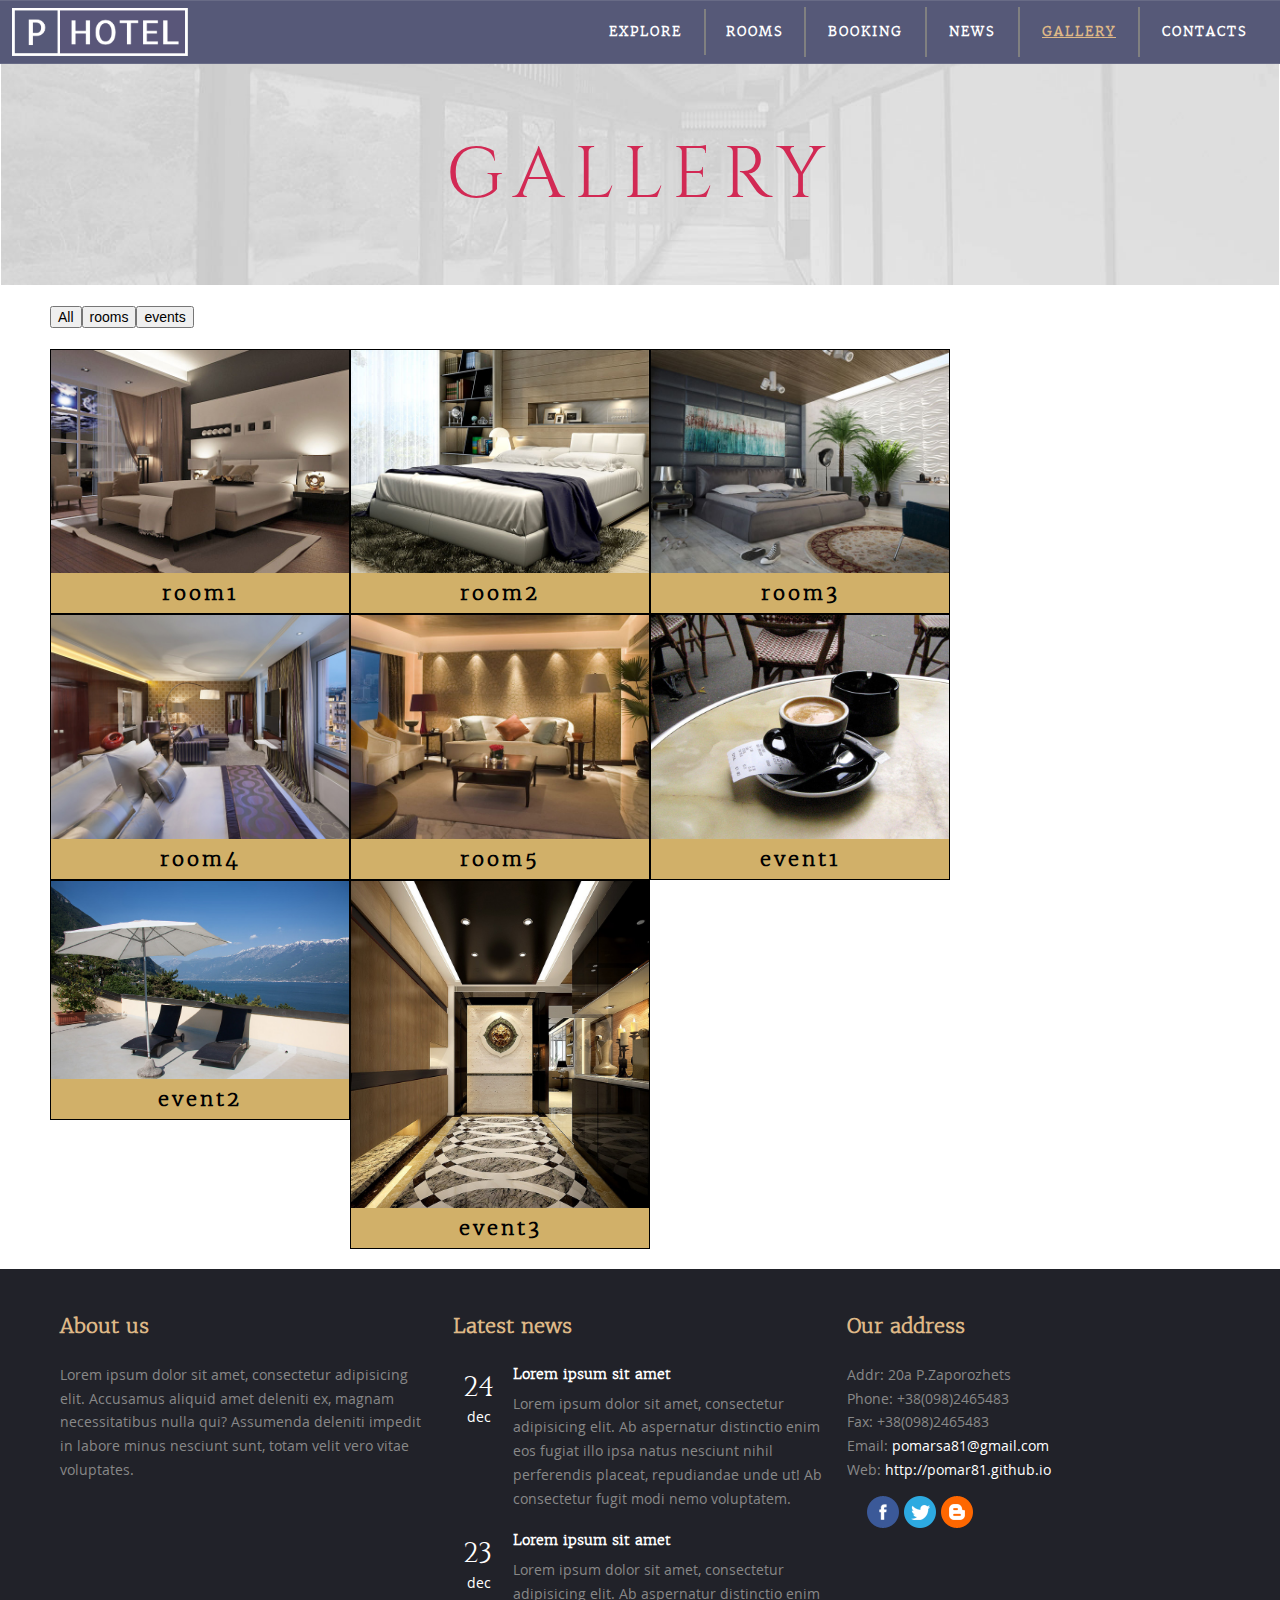
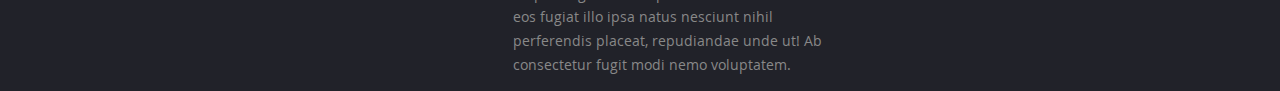
<file: gallery.html>
<!DOCTYPE html>
<html lang="en">
<head>
    <meta charset="UTF-8">
    <meta name="viewport" content="width=device-width, initial-scale=1">
    <title>hotel gallery</title>
    <link rel="stylesheet" href="css/normalize.css">
    <link rel="stylesheet" href="css/fonts.css">
    <link rel="stylesheet" href="css/style.css">
    <link rel="stylesheet" href="css/media.css">
</head>
<body class="page">

<header class="page-header page_style">
    <div class="page-header__inner">
        <nav class="page-header__nav c-menu page_style">

            <a class="page-header__logo c-link" href="index.html"><img class="logo__img image-fluid" src="img/logo_new.png"
                                                     alt="royal hotel"
                                                     width="242" height="66"></a>


            <input type="checkbox" id="page-burger" class="c-menu__burger-toggle">
            <label for="page-burger" class="c-menu__burger-btn"></label>
            <ul class="menu__list">
                <li class="c-menu__item"><a class="c-link" href="#">Explore</a></li>
                <li class="c-menu__item"><a class="c-link c-menu__btn" href="#">Rooms</a>
                    <ul class="c-menu-dropdown page_style">
                        <li class="c-menu-dropdown__item page_style"><a href="" class="c-link">Guest rooms</a></li>
                        <li class="c-menu-dropdown__item page_style"><a href="" class="c-link">Suites</a></li>
                    </ul>
                </li>
                <li class="c-menu__item"><a class="c-link" href="#">Booking</a></li>
                <li class="c-menu__item"><a class="c-link" href="#">News</a></li>
                <li class="c-menu__item"><a class="c-link s-active">Gallery</a></li>
                <li class="c-menu__item"><a class="c-link" href="contacts.html">Contacts</a></li>
            </ul>
        </nav>
    </div>
</header>
<main class="page__inner">
    <div class="promo">
        <h1>Gallery</h1>
    </div>

    <section class="img-gallery container"></section>
</main>
<footer class="page-footer">
    <div class="page-footer__inner container">
        <div class="page-footer__col_1_3 footer-aboutUs">
            <h3>About us</h3>
            <p>Lorem ipsum dolor sit amet, consectetur adipisicing elit. Accusamus aliquid amet deleniti ex, magnam
                necessitatibus nulla qui? Assumenda deleniti impedit in labore minus nesciunt sunt, totam velit vero
                vitae
                voluptates.</p>
        </div>
        <div class="page-footer__col_1_3 footer-news">
            <h3>Latest news</h3>
            <ul class="news-list">
                <li class="news-list__item news">
                    <h4 class="news__header">Lorem ipsum sit amet</h4>
                    <p class="news__text">Lorem ipsum dolor sit amet, consectetur adipisicing elit. Ab aspernatur
                        distinctio enim eos
                        fugiat illo ipsa natus nesciunt nihil perferendis placeat, repudiandae unde ut! Ab consectetur
                        fugit modi nemo voluptatem.</p>
                    <time class="news__date" datetime="24-12-2017"><span class="news__day">24</span><span
                            class="news__month">dec</span></time>
                </li>
                <li class="news-list__item news">
                    <h4 class="news__header">Lorem ipsum sit amet</h4>
                    <p class="news__text">Lorem ipsum dolor sit amet, consectetur adipisicing elit. Ab aspernatur
                        distinctio enim eos
                        fugiat illo ipsa natus nesciunt nihil perferendis placeat, repudiandae unde ut! Ab consectetur
                        fugit modi nemo voluptatem.</p>
                    <time class="news__date" datetime="23-12-2017"><span class="news__day">23</span><span
                            class="news__month">dec</span></time>
                </li>
            </ul>
        </div>
        <div class="page-footer__col_1_3 footer-address">
            <h3>Our address</h3>
            <p>Addr: 20a P.Zaporozhets<br>
                Phone: +38(098)2465483<br>
                Fax: +38(098)2465483<br>
                Email: <a href="mailto:pomarsa81@gmail.com">pomarsa81@gmail.com</a><br>
                Web: <a href="https://pomar81.github.io/">http://pomar81.github.io</a>
            </p>
            <div class="social-nw">
                <a href="#" class="social facebook">facebook</a>
                <a href="#" class="social twitter">twitter</a>
                <a href="#" class="social blogger">blogger</a>
            </div>
        </div>
    </div>

</footer>
<script src="js/menu.js"></script>
<script src="js/imgGallery.js"></script>
<script src="js/p-gallery.js"></script>
</body>
</html>
</file>
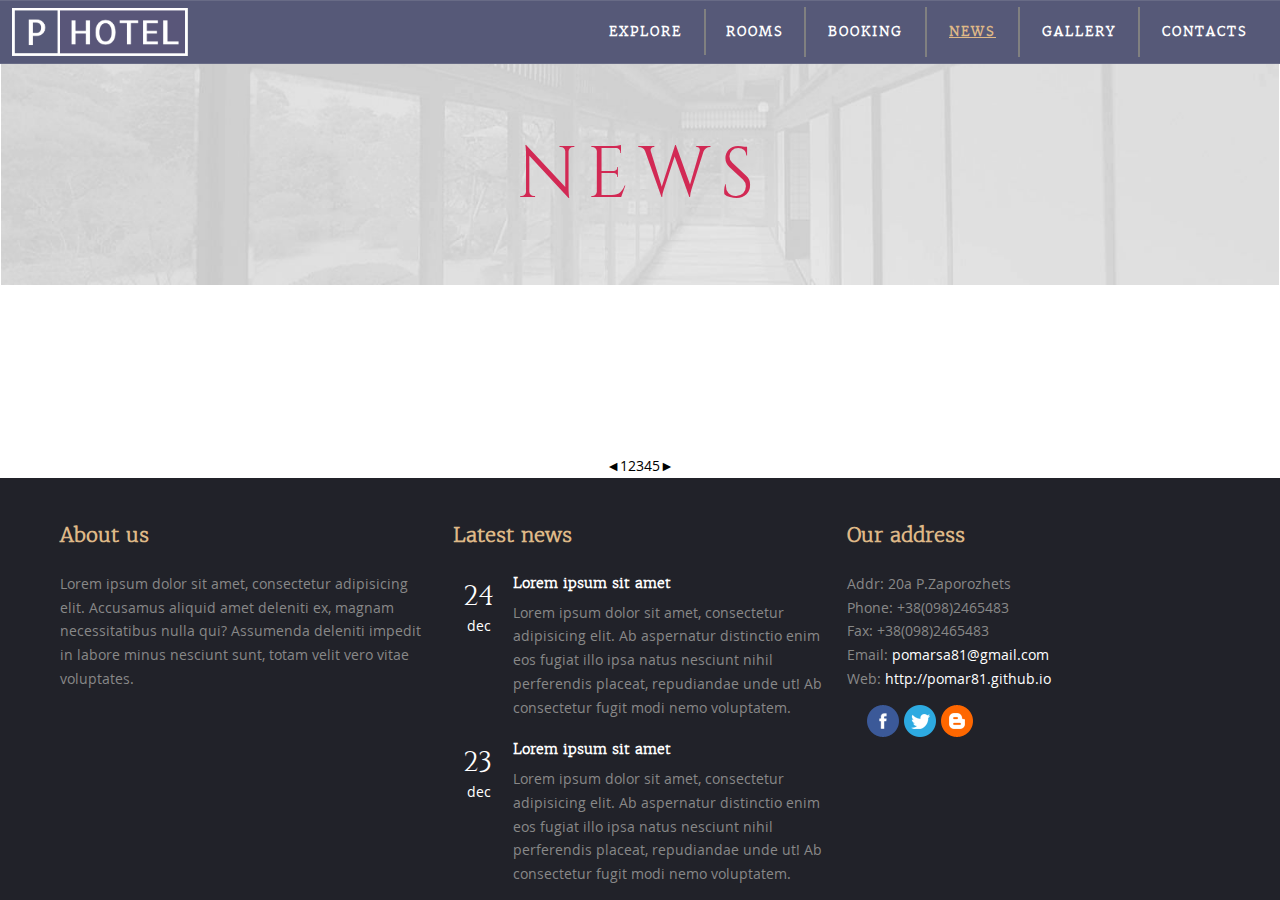
<file: news.html>
<!DOCTYPE html>
<html lang="en">
<head>
    <meta charset="UTF-8">
    <title>Rooms</title>
    <link rel="stylesheet" href="css/normalize.css">
    <link rel="stylesheet" href="css/fonts.css">
    <link rel="stylesheet" href="css/style.css">
    <link rel="stylesheet" href="css/media.css">
</head>
<body class="page">

</body>
<header class="page-header page_style">
    <div class="page-header__inner">
        <nav class="page-header__nav c-menu page_style">

            <a class="page-header__logo c-link" href="index.html"><img class="logo__img image-fluid" src="img/logo_new.png"
                                                                       alt="royal hotel"
                                                                       width="242" height="66"></a>


            <input type="checkbox" id="page-burger" class="c-menu__burger-toggle">
            <label for="page-burger" class="c-menu__burger-btn"></label>
            <ul class="menu__list">
                <li class="c-menu__item"><a class="c-link" href="#">Explore</a></li>
                <li class="c-menu__item"><a class="c-link c-menu__btn" href="#">Rooms</a>
                    <ul class="c-menu-dropdown page_style">
                        <li class="c-menu-dropdown__item page_style"><a href="rooms.html" class="c-link">Overview</a></li>
                        <li class="c-menu-dropdown__item page_style"><a href="#" class="c-link">Guest rooms</a></li>
                        <li class="c-menu-dropdown__item page_style"><a href="#" class="c-link">Suites</a></li>
                    </ul>
                </li>
                <li class="c-menu__item"><a class="c-link" href="#">Booking</a></li>
                <li class="c-menu__item"><a class="c-link s-active">News</a></li>
                <li class="c-menu__item"><a class="c-link" href="gallery.html">Gallery</a></li>
                <li class="c-menu__item"><a class="c-link" href="contacts.html">Contacts</a></li>
            </ul>
        </nav>
    </div>
</header>
<main class="page__inner">
    <div class="promo">
        <h1>News</h1>
    </div>
</main>
    <section class="news-view container">
        <div class="pagination"></div>
    </section>
<footer class="page-footer">
    <div class="page-footer__inner container">
        <div class="page-footer__col_1_3 footer-aboutUs">
            <h3>About us</h3>
            <p>Lorem ipsum dolor sit amet, consectetur adipisicing elit. Accusamus aliquid amet deleniti ex, magnam
                necessitatibus nulla qui? Assumenda deleniti impedit in labore minus nesciunt sunt, totam velit vero
                vitae
                voluptates.</p>
        </div>
        <div class="page-footer__col_1_3 footer-news">
            <h3>Latest news</h3>
            <ul class="news-list">
                <li class="news-list__item news">
                    <h4 class="news__header">Lorem ipsum sit amet</h4>
                    <p class="news__text">Lorem ipsum dolor sit amet, consectetur adipisicing elit. Ab aspernatur
                        distinctio enim eos
                        fugiat illo ipsa natus nesciunt nihil perferendis placeat, repudiandae unde ut! Ab consectetur
                        fugit modi nemo voluptatem.</p>
                    <time class="news__date" datetime="24-12-2017"><span class="news__day">24</span><span
                            class="news__month">dec</span></time>
                </li>
                <li class="news-list__item news">
                    <h4 class="news__header">Lorem ipsum sit amet</h4>
                    <p class="news__text">Lorem ipsum dolor sit amet, consectetur adipisicing elit. Ab aspernatur
                        distinctio enim eos
                        fugiat illo ipsa natus nesciunt nihil perferendis placeat, repudiandae unde ut! Ab consectetur
                        fugit modi nemo voluptatem.</p>
                    <time class="news__date" datetime="23-12-2017"><span class="news__day">23</span><span
                            class="news__month">dec</span></time>
                </li>
            </ul>
        </div>
        <div class="page-footer__col_1_3 footer-address">
            <h3>Our address</h3>
            <p>Addr: 20a P.Zaporozhets<br>
                Phone: +38(098)2465483<br>
                Fax: +38(098)2465483<br>
                Email: <a href="mailto:pomarsa81@gmail.com">pomarsa81@gmail.com</a><br>
                Web: <a href="https://pomar81.github.io/">http://pomar81.github.io</a>
            </p>
            <div class="social-nw">
                <a href="#" class="social facebook">facebook</a>
                <a href="#" class="social twitter">twitter</a>
                <a href="#" class="social blogger">blogger</a>
            </div>
        </div>
    </div>

</footer>
<script src="js/menu.js"></script>
<script src="js/pagination.js"></script>
<script src="js/p-news.js"></script>
</html>
</file>
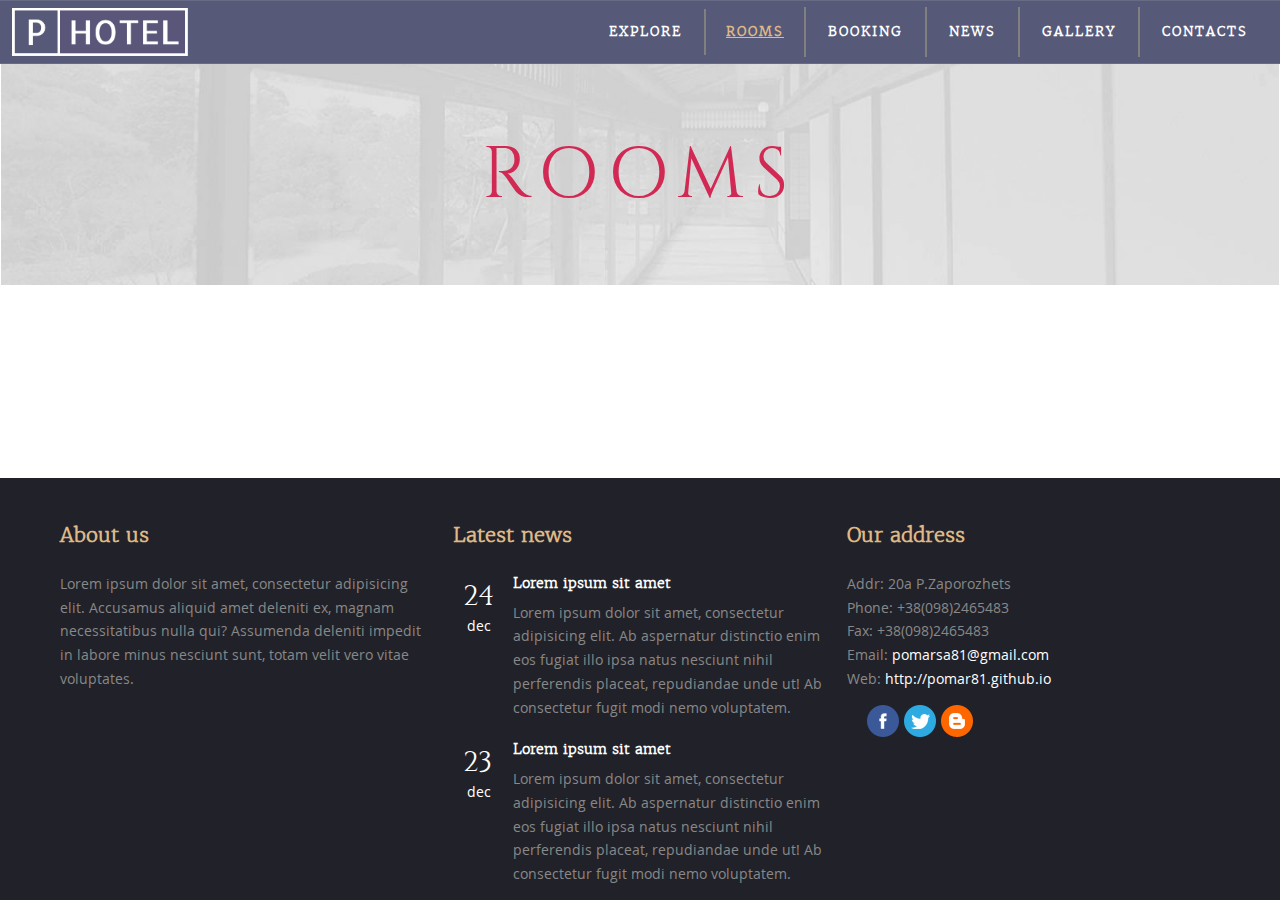
<file: rooms.html>
<!DOCTYPE html>
<html lang="en">
<head>
    <meta charset="UTF-8">
    <title>Rooms</title>
    <link rel="stylesheet" href="css/normalize.css">
    <link rel="stylesheet" href="css/fonts.css">
    <link rel="stylesheet" href="css/style.css">
    <link rel="stylesheet" href="css/media.css">
</head>
<body class="page">

</body>
<header class="page-header page_style">
    <div class="page-header__inner">
        <nav class="page-header__nav c-menu page_style">

            <a class="page-header__logo c-link" href="index.html"><img class="logo__img image-fluid" src="img/logo_new.png"
                                                                       alt="royal hotel"
                                                                       width="242" height="66"></a>


            <input type="checkbox" id="page-burger" class="c-menu__burger-toggle">
            <label for="page-burger" class="c-menu__burger-btn"></label>
            <ul class="menu__list">
                <li class="c-menu__item"><a class="c-link" href="#">Explore</a></li>
                <li class="c-menu__item"><a class="c-link s-active c-menu__btn" href="#">Rooms</a>
                    <ul class="c-menu-dropdown page_style">
                        <li class="c-menu-dropdown__item page_style"><a href="" class="c-link">Guest rooms</a></li>
                        <li class="c-menu-dropdown__item page_style"><a href="" class="c-link">Suites</a></li>
                    </ul>
                </li>
                <li class="c-menu__item"><a class="c-link" href="#">Booking</a></li>
                <li class="c-menu__item"><a class="c-link" href="#">News</a></li>
                <li class="c-menu__item"><a class="c-link" href="gallery.html">Gallery</a></li>
                <li class="c-menu__item"><a class="c-link" href="contacts.html">Contacts</a></li>
            </ul>
        </nav>
    </div>
</header>
<main class="page__inner">
    <div class="promo">
        <h1>Rooms</h1>
    </div>

    <section class="rooms-overview"></section>
</main>
<footer class="page-footer">
    <div class="page-footer__inner container">
        <div class="page-footer__col_1_3 footer-aboutUs">
            <h3>About us</h3>
            <p>Lorem ipsum dolor sit amet, consectetur adipisicing elit. Accusamus aliquid amet deleniti ex, magnam
                necessitatibus nulla qui? Assumenda deleniti impedit in labore minus nesciunt sunt, totam velit vero
                vitae
                voluptates.</p>
        </div>
        <div class="page-footer__col_1_3 footer-news">
            <h3>Latest news</h3>
            <ul class="news-list">
                <li class="news-list__item news">
                    <h4 class="news__header">Lorem ipsum sit amet</h4>
                    <p class="news__text">Lorem ipsum dolor sit amet, consectetur adipisicing elit. Ab aspernatur
                        distinctio enim eos
                        fugiat illo ipsa natus nesciunt nihil perferendis placeat, repudiandae unde ut! Ab consectetur
                        fugit modi nemo voluptatem.</p>
                    <time class="news__date" datetime="24-12-2017"><span class="news__day">24</span><span
                            class="news__month">dec</span></time>
                </li>
                <li class="news-list__item news">
                    <h4 class="news__header">Lorem ipsum sit amet</h4>
                    <p class="news__text">Lorem ipsum dolor sit amet, consectetur adipisicing elit. Ab aspernatur
                        distinctio enim eos
                        fugiat illo ipsa natus nesciunt nihil perferendis placeat, repudiandae unde ut! Ab consectetur
                        fugit modi nemo voluptatem.</p>
                    <time class="news__date" datetime="23-12-2017"><span class="news__day">23</span><span
                            class="news__month">dec</span></time>
                </li>
            </ul>
        </div>
        <div class="page-footer__col_1_3 footer-address">
            <h3>Our address</h3>
            <p>Addr: 20a P.Zaporozhets<br>
                Phone: +38(098)2465483<br>
                Fax: +38(098)2465483<br>
                Email: <a href="mailto:pomarsa81@gmail.com">pomarsa81@gmail.com</a><br>
                Web: <a href="https://pomar81.github.io/">http://pomar81.github.io</a>
            </p>
            <div class="social-nw">
                <a href="#" class="social facebook">facebook</a>
                <a href="#" class="social twitter">twitter</a>
                <a href="#" class="social blogger">blogger</a>
            </div>
        </div>
    </div>

</footer>
<script src="js/menu.js"></script>
    <script src="js/p-rooms.js"></script>
</html>
</file>
<file: css/fonts.css>
@font-face {
  font-family: 'cinzelregular';
  src: url('../fonts/cinzel-regular-webfont.woff2') format('woff2'),
       url('../fonts/cinzel-regular-webfont.woff') format('woff');
  font-weight: normal;
  font-style: normal;
}

@font-face {
  font-family: 'Open Sans';
  src: url('../fonts/opensans.woff2') format('woff2'),
       url('../fonts/opensans.woff2') format('woff');
  font-weight: 400;
  font-style: normal;
}

@font-face {
  font-family: 'Merriweather';
  src: url('../fonts/merriweather-light-webfont.woff2') format('woff2'),
  url('../fonts/merriweather-light-webfont.woff') format('woff');
  font-weight: normal;
  font-style: normal;

}
</file>
<file: css/style.css>
*,
*:before,
*:after {
  box-sizing: inherit;
}

html {
  box-sizing: border-box;
  height: 100%;
}

.page_style {
  color: white;
  background-color: #565978;
}

body {
  line-height: 1.7;
  font-family: "Open Sans", Arial, Helvetica, sans-serif;
  font-size: 14px;
}

/***** sticky footer *******/
.page {
  display: flex;
  flex-direction: column;
  height: 100%;

}

.page-header, .page-footer {
  flex: none;
}

.page__inner {
  flex: 1 0 auto;
}

/****************************/

.image-fluid {
  width: 100%;
  height: auto;
  display: block;
}

.container-fluid,
.page__inner {
  width: 100%;
}

.container {
  max-width: 1200px;
  margin: 0 auto;
  padding: 0 10px;
}

.s-fixed {
  position: fixed;
  top: 0px;
  z-index: 3;
}

/*************************************/
/*           page header             */
/************************************/
.page-header {
  /*block model*/
  width: 100%;
}

.page-header__nav {

  width: 100%;
  display: flex;
  flex-flow: row wrap;
  /*justify-content: center;*/

  align-items: center;
  padding-top: 5px;
  padding-bottom: 5px;

  border-top: 1px solid #686B86;
  border-bottom: 1px solid #686B86;
}

.page-header__logo.c-link {
  margin-right: auto;
  max-width: 180px;
  padding: 0;
  margin-left: 10px;
}

/*********page menu *************/
.c-menu {
  font-family: "Merriweather", "Arial", serif;
  font-size: 13px;
  text-transform: uppercase;
  font-weight: 700;
  letter-spacing: 2px;
}

.menu__list {
  padding: 0 10px;
  margin: 0;
  display: flex;
  flex-direction: row;
  align-items: center;
}

.c-link {
  display: block;
  text-decoration: none;
  padding: 10px 20px;
  color: inherit;
}

.c-link.s-active {
  color: burlywood;
  text-decoration: underline;
}

.c-link {
  border: 2px solid transparent;

}
.c-link:focus,
.s-focused{
  outline-color: burlywood;
  outline-width: 0;
  border: 2px solid burlywood;
}

.c-link[href]:hover {
  color: burlywood;
}


.c-link__btn {
  display: inline-block;
  border: 1px solid black;

  font-family: "Open Sans", Arial, Helvetica, sans-serif;
  font-size: 14px;
}

.c-link__btn_lg {
  border: 2px solid black;

  font-size: 18px;
  font-weight: 600;
  letter-spacing: 3px;
  text-transform: uppercase;
}

.c-link__btn:hover {
  background-color: black;
  color: white;

}

.c-menu__item,
.c-menu-dropdown__item {
  /*width: 100%;*/
  display: block;
  cursor: pointer;
  position: relative;
  line-height: 2;

}

.c-menu-dropdown__item {
  white-space: nowrap;
}

/*.c-menu__item:hover,
.c-menu-dropdown__item:hover {
  color: burlywood;
  //background-color: #565978;
  border: 2px solid burlywood;
}*/

.c-menu-dropdown {
  position: absolute;
  left: 20px;
  top: 56px;
  z-index: 10;

  /*top: 2em;*/
  display: none;
  min-width: 160px;
  width: 100%;
  padding: 2px;

}

.c-menu-dropdown.s-visible {
  display: block;
}

.c-menu__btn {
  background-color: inherit;
  border: none;
  font: inherit;
}

.c-menu__item + .c-menu__item {
  border-left: 2px solid gray;
}

/*.c-menu-dropdown:focus {*/
/*display: block;*/
/*}*/

.c-menu__burger-toggle {
  display: none;
}

/*************************************/
/*            MAIN                   */
/*************************************/

/*************** promo slider ****************/
.promo-slider .slider__item {
  display: none;
  background-color: #e5e5e5;
  position: relative;

  animation-name: fade;
  animation-duration: 1s;
}

@keyframes fade {
  from {
    opacity: 0.5
  }
  to {
    opacity: 1
  }
}

.promo-slider .desc {
  position: absolute;
  top: 0;
  z-index: 1;

  width: 100%;
  height: 100%;
  display: flex;
  justify-content: center;
  flex-flow: column nowrap;
  align-items: center;

  text-align: center;
  overflow: hidden;
}

.promo-slider .desc__lead {
  margin-bottom: 1%;

  font-family: "Merriweather", "Arial", serif;
  font-size: 20px;
  letter-spacing: 20px;
  text-transform: uppercase;
  line-height: 22px;
  color: #2e3579;
  white-space: nowrap;
}

.promo-slider .desc__lead-main,
.promo h1
{
  font-family: "cinzelregular";
  font-size: 72px;
  font-weight: 400;
  letter-spacing: 10px;
  text-transform: uppercase;
  white-space: nowrap;
  color: #d22954;
}

.promo-slider .desc__content {
  font-family: "Open Sans", Arial, Helvetica, sans-serif;
  font-size: 14px;
  font-weight: 400;
  line-height: 2em;
  padding: 0 20%;

}

/************** rooms gallery ***************/
.room-overview {
  margin-bottom: 40px;
}

.room-overview .gallery {
  overflow: hidden;
  width: 100%;
}

.room-overview .gallery-inner {
  display: flex;
  flex-flow: row nowrap;

  cursor: move;
  cursor: grab;
}

.room-overview .gallery__item {
  border-bottom: 5px solid #63687B;
}

.room-overview .gallery__item:nth-child(even) {
  border-color: #D1B069;
}

.room-overview .gallery__item {
  flex: 33.33% 0 0;
}

.room-overview .card__item {
  position: relative;
  overflow: hidden;

}

.room-overview .card__desc {
  position: absolute;
  top: 82%;
  height: 100%;
  z-index: 1;

  background-color: #d6d6d6;

  font-family: "cinzelregular";
  text-align: center;
  transition: 0.3s top, height;
}

.gallery__item:nth-child(even) .card__desc {
  background-color: #e5e5e5;
}

.room-overview .card__item:hover .card__desc {
  top: 0%;
  transition: 0.5s top;
}

.room-overview .card__title {
  margin: 5% 0;

  font-size: 16px;
  letter-spacing: 3px;
  color: rgb(51, 51, 51);
  text-transform: uppercase;
  text-align: center;
}

.room-overview .card__content {
  padding: 0 30px;
  margin-bottom: 20px;

  font-family: "Open Sans", Arial, Helvetica, sans-serif;
  font-size: 14px;
  color: #333333;

}

.room-overview .price {
  display: block;
  margin-bottom: 10px;

  font-size: 32px;
  color: #d22954;
}

.price__count {
  font-size: 14px;
  text-transform: uppercase;
}

/**** features *****/
.features {
  display: flex;
  justify-content: center;
  align-items: center;
  flex-flow: row wrap;
}

.features .card {
  flex: 50% 0 0;
}

.features .card__title {
  margin-top: 0;
  margin-bottom: 10px;
  font-family: "Merriweather", "Arial", serif;
}

.features .card__item {
  position: relative;

  padding-left: 100px;
  padding-right: 20px;
}

.features .card__item::after {
  content: "";
  position: absolute;
  top: 25px;
  left: 0;
  display: inline-block;
  padding: 60px 40px;

  background: url("../img/sprite.svg") no-repeat;
  background-color: #f2f2f2;
}

.features .card:nth-child(1) .card__item::after {
  background-position: -224px -28px;
}

.features .card:nth-child(2) .card__item::after {
  background-position: -142px -28px;
}

.features .card:nth-child(3) .card__item::after {
  background-position: -64px -30px;
}

.features .card:nth-child(4) .card__item::after {
  background-position: 18px -30px;
}

.features .card__content {
  margin: 0 0 40px;

  text-align: justify;
  color: #63687b;
  font-size: 14px;
  line-height: 1.8;
}

/********** response ***************/

.response {
  display: flex;
  flex-flow: row nowrap;
  justify-content: flex-start;
  align-items: stretch;


  font-family: "Merriweather", "Arial", serif;
}

.response-text {
  width: 50%;
  background-color: #686B86;
  padding: 50px 8%;

}

.response .slider {
  overflow: hidden;
}

.response .slider__inner {
  display: flex;
  flex-flow: row nowrap;

  cursor: move;
  cursor: grab;
}

.response .slider__item {
  flex: 0 0 100%;
}

.response .response-image {
  width: 50%;

  background: url("../img/response-bg.jpg") no-repeat 0% 0%/cover, #686B86;
}

.response blockquote {
  position: relative;
  margin: 0;
  padding: 20px 0 20px 40px;

  font-style: italic;
  font-weight: 600;
  font-size: 18px;
  color: white;
  line-height: 1.8em;
}

.response blockquote::before {
  content: open-quote;
  position: absolute;
  left: 0;
  display: inline-block;
  font-size: 48px;
  color: burlywood;
}

.social-nw {
  padding-left: 20px;
  display: flex;
  flex-flow: row nowrap;

}
.social {
  margin-right: 5px;
  background: url('../img/social.png') no-repeat top left;
  width: 32px;
  height: 32px;
  font-size: 0;
}

.social.blogger {
  background-position: 0px 0px;
}

.social.facebook {
  background-position: -48px 0px;
}

.social.twitter {
  background-position: -96px 0px;
}

.response blockquote::after {
  content: no-close-quote;

}

.response cite {
  font-weight: 700;
  font-style: normal;
  color: burlywood;

  padding-left: 40px;
}

/************** link bar ************************/

.link-bar {
  padding: 80px 0;
  background-color: #d1b069;
  text-align: center;
}
/***********************************************/
/************* image gallery *******************/
/***********************************************/
.img-gallery {
  margin-bottom: 20px;
}

.img-filters {
  margin-bottom: 20px;
}
.img-gallery__items {
  display: flex;
  flex-flow: row wrap;
  align-items: flex-start;
  justify-content: flex-start;
}

.img-gallery__item {
  max-width: 300px;
  background-color: #d1b069;
  text-align: center;
  border: 1px solid black;
}
.img-gallery__item h2{
  margin: 0;
  line-height: 2;
  font-family: "Merriweather", Arial, Serif;
  font-size: 20px;
  letter-spacing: 3px;
}

.img-gallery__item img{
  cursor: pointer;
}

/****** modal window **********************/
.img-modal {
  position: fixed;
  top: 0;
  bottom: 0;
  right:0;
  left:0;
  z-index: 10;

  display: flex;
  justify-content: center;
  align-items: center;

  background-color: rgba(0, 0 ,0 , 0.5);
}

.img-gallery__inner {
  position: relative;

  background: white;
  padding: 15px;
  min-width: 300px;
  min-height: 300px;
}


.img-modal__close {
  position: absolute;
  bottom: 15px;
  right: 15px;

  cursor: pointer;

  background-color: white;
  border: 1px solid black;
}

.img-modal h2 {
  margin: 0;
  margin-bottom: 10px;

  text-align: center;
  line-height: 2;
  font-family: "Merriweather", Arial, Serif;
  font-size: 20px;
  letter-spacing: 3px;

}

/************** promo *********************/
.promo {
  display: flex;
  flex-direction: column;
  align-items: center;
  justify-content: center;
  margin-bottom: 20px;

  border: 1px solid transparent;
  background: url("../img/slider_img2.jpg") center/cover no-repeat;
}

.promo.contacts {
  margin-bottom: 10px;
}
/********************************/
/********* MAP ******************/
/********************************/

#map {
  width: 100%;
  min-height: 500px;
  background-color: grey;
}


/*****************************************/
/******* PAGE FOOTER ********************/
/***************************************/

.page-footer {
  background: #212229;
  color: #888;
}

.page-footer h3 {
  margin-top: 0;

  color: burlywood;
  font-family: "Merriweather";
  font-size: 20px;

}

.page-footer__inner {
  display: flex;
  flex-flow: row nowrap;
  justify-content: space-between;
  align-items: flex-start;
  padding-top: 40px;
}

.page-footer__col_1_3 {
  flex: 0 0 33.33%;
  padding: 0 10px;

}

.news-list {
  list-style: none;
  padding-left: 60px;
}

.news__header {
  margin-bottom: 5px;
  color: white;
  font-family: "Merriweather", "Arial", serif;
  font-size: 14px;
}

.news-list__item {
  position: relative;
}

.news__text {
  margin-top: 0;
}

.news__day {
  position: absolute;
  top: 0;
  left: -50px;

  font-size: 28px;
  font-family: cinzelregular;
  color: white;
}

.news__month {
  position: absolute;
  top: 42px;
  left: -46px;

  font-size: 14px;
  color: white;
}

.page-footer a {
  color: white;
  text-decoration: none;
}

.page-footer a:hover,
.page-footer a:active {
  text-decoration: underline;

}
</file>
<file: css/media.css>
@media screen and (max-width: 1024px) {
  .page-header__logo.c-link {
    margin-right: 0;
    margin-bottom: 10px;
  }
  .page-header__nav{
    justify-content: center;
    flex-direction: column;
  }
  /***** MAIN *****************/
  .room-overview .gallery__item {
    flex: 50% 0 0;
  }
 
}

@media screen and (max-width: 784px) {

  /*************************************/
  /*           page header             */
  /************************************/

  .page-header {
    padding-bottom: 0;
  }

  .page-header__logo.c-link {
    align-self: flex-start;
    margin-bottom: 0;
  }


  .page-header__nav{
    flex-flow: column nowrap;

    border: none;
  }

  /*    page menu  styles  */

  .c-menu {
    padding-bottom: 10px;
  }

  .menu__list {
    flex-direction: column;
    align-self: flex-start;
    display: none;
    overflow: hidden;

  }

  .c-menu__item {
    border-left: 2px solid gray;
  }



  .c-menu__burger-toggle:checked ~ .menu__list {
    /*max-height: 400px;*/
    display: block;
  }



  .c-menu__burger-btn {
    position: absolute;
    top: 5px;
    right: 10px;

    width: 50px;
    height: 50px;
    padding: 10px 10px 10px;
    margin-right: 10px;
    align-self: flex-start;

    background-color: burlywood ;
    text-align: center;
    overflow: hidden;
    font-size: 0;

  }

  .c-menu__burger-btn::after {
    content: " ";
    display:block;
    width: 32px;
    height: 32px;

    background: url("../img/sprite.svg")  -65px 0  no-repeat;
  }
  .c-menu__burger-toggle:checked + .c-menu__burger-btn::after {
    background: url("../img/sprite.svg")  0 0  no-repeat;
  }

  .c-menu-dropdown {
    position: static;

    padding-left: 30px;
  }

  /***** MAIN *****************/

  .promo-slider {
    display: none;
  }
  .room-overview .gallery__item {
    flex:  0 0 100%;
  }
 /* .room-overview .image-fluid {
    width: 100%;
  }*/

  .features .card {
    flex:  0 0 100%;
  }

  .response-image {
    display: none;
  }
  .response-text {
    width: 100%;
  }

  .response-text blockquote{
    font-size: 14px;
  }

  .response .slider {
    flex:  0 0 100%;
  }

  .promo h1 {
    font-size: 32px;
  }
  /***** FOOTER *****************/
  .page-footer__inner {
    flex-flow: column nowrap;
    align-items: stretch;
  }

  .page-footer__col_1_3 {
    /*width: 50%;*/
    flex-basis: 100%;
    font-size: 13px;
    margin-bottom: 10px;
  }
}
</file>
